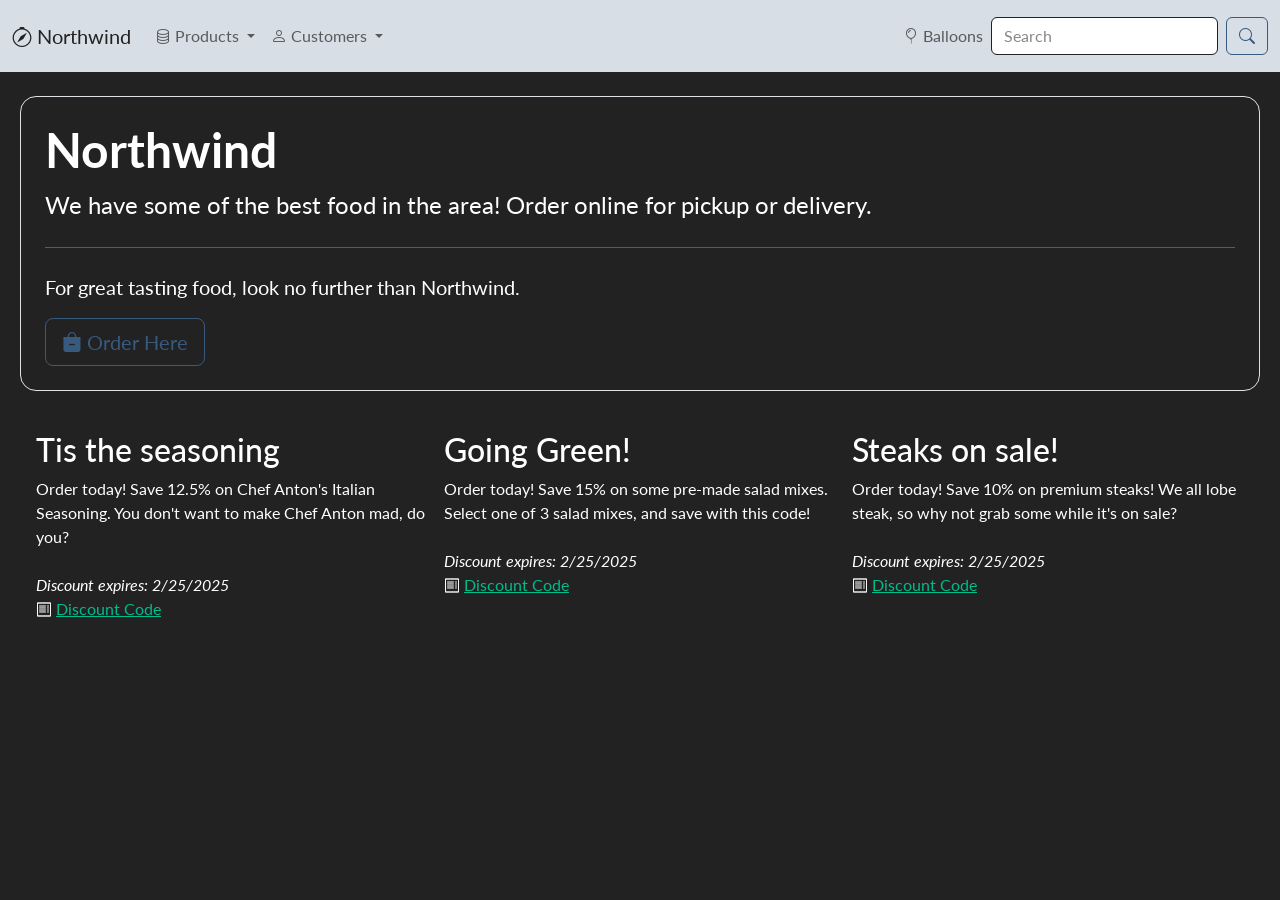
<file: index.html>
<!DOCTYPE html>
<html lang="en">
  <head>
    <meta charset="UTF-8" />
    <meta name="viewport" content="width=device-width, initial-scale=1.0" />
    <title>Northwind</title>
    <!-- bootstrap css -->
    <link
      href="https://cdn.jsdelivr.net/npm/bootstrap@5.3.3/dist/css/bootstrap.min.css"
      rel="stylesheet"
      integrity="sha384-QWTKZyjpPEjISv5WaRU9OFeRpok6YctnYmDr5pNlyT2bRjXh0JMhjY6hW+ALEwIH"
      crossorigin="anonymous"
    />
    <!-- bootstrap icons -->
    <link
      rel="stylesheet"
      href="https://cdn.jsdelivr.net/npm/bootstrap-icons@1.11.3/font/bootstrap-icons.min.css"
    />
    <!-- bootstrap js-->
    <script
      src="https://cdn.jsdelivr.net/npm/bootstrap@5.3.3/dist/js/bootstrap.bundle.min.js"
      integrity="sha384-YvpcrYf0tY3lHB60NNkmXc5s9fDVZLESaAA55NDzOxhy9GkcIdslK1eN7N6jIeHz"
      crossorigin="anonymous"
    ></script>
    <!-- client js -->
    <script src="discount.js"></script>
    <!-- client css -->
    <link rel="stylesheet" href="bootswatch-darkly.css" />
  </head>
  <body>
    <nav class="navbar navbar-expand-md bg-primary-subtle">
      <div class="container-fluid">
        <a class="navbar-brand" href="#"
          ><i class="bi bi-compass"></i> Northwind</a
        >
        <button
          class="navbar-toggler"
          type="button"
          data-bs-toggle="collapse"
          data-bs-target="#navbarScroll"
          aria-controls="navbarScroll"
          aria-expanded="false"
          aria-label="Toggle navigation"
        >
          <span class="navbar-toggler-icon"></span>
        </button>
        <div class="collapse navbar-collapse" id="navbarScroll">
          <ul class="navbar-nav me-auto my-2 my-lg-0">
            <li class="nav-item dropdown">
              <a
                class="nav-link dropdown-toggle"
                href="#"
                role="button"
                data-bs-toggle="dropdown"
                aria-expanded="false"
              >
                <i class="bi bi-database"></i>
                Products
              </a>
              <ul class="dropdown-menu">
                <li>
                  <a class="dropdown-item" , class="bi bi-" href="#">
                    <i class="bi bi-box-seam-fill"></i>
                    Browse Categories
                  </a>
                </li>
                <li>
                  <a class="dropdown-item" href="#">
                    <i class="bi bi-box-seam"></i>
                    Product Search
                  </a>
                </li>
                <li><hr class="dropdown-divider" /></li>
                <li>
                  <a class="dropdown-item" href="#">
                    <i class="bi bi-currency-dollar"></i>
                    Current Discounts
                  </a>
                </li>
              </ul>
            </li>
            <li class="nav-item dropdown">
              <a
                class="nav-link dropdown-toggle"
                href="#"
                role="button"
                data-bs-toggle="dropdown"
                aria-expanded="false"
              >
                <i class="bi bi-person"></i>
                Customers
              </a>
              <ul class="dropdown-menu">
                <li>
                  <a class="dropdown-item" href="#">
                    <i class="bi bi-person-add"></i>
                    Register
                  </a>
                </li>
                <li>
                  <a class="dropdown-item" href="#">
                    <i class="bi bi-person-check"></i>
                    Sign In
                  </a>
                </li>
              </ul>
            </li>
          </ul>
          <ul class="navbar-nav ms-auto">
            <li class="nav-item">
              <a class="nav-link" href="balloon.html">
                <i class="bi bi-balloon"></i>
                Balloons
              </a>
            </li>
          </ul>
          <form class="d-none d-md-flex" role="search">
            <input
              class="form-control me-2"
              type="search"
              placeholder="Search"
              aria-label="Search"
            />
            <button class="btn btn-outline-primary" type="submit">
              <i class="bi bi-search"></i>
              <span class="visually-hidden">Search</span>
            </button>
          </form>
        </div>
      </div>
    </nav>
    <div class="container-fluid">
      <div class="p-4 m-2 mt-4 rounded-4 border">
        <h1 class="display-5 fw-bold">Northwind</h1>
        <p class="fs-4">
          We have some of the best food in the area! Order online for pickup or
          delivery.
        </p>
        <hr class="my-4" />
        <p class="fs-5">
          For great tasting food, look no further than Northwind.
        </p>
        <a class="btn btn-outline-primary btn-lg" href="#" role="button"
          ><i class="bi bi-bag-dash-fill"></i> Order Here</a
        >
      </div>
      <div class="row p-2 m-2" id="discount-row">
        <div class="col px-2 py-4">
          <h3>Tis the seasoning</h3>
          <div class="mb-4">
            Order today! Save 12.5% on Chef Anton's Italian Seasoning. You don't
            want to make Chef Anton mad, do you?
          </div>
          <i>Discount expires: 2/25/2025</i><br />
          <i class="bi bi-receipt"></i>
          <a
            href="#"
            class="discount"
            data-product="Chef Anton's Italian Seasoning"
            data-code="CHEF123"
            data-title="Chef Anton's Discount"
            >Discount Code</a
          >
        </div>
        <div class="col px-2 py-4">
          <h3>Going Green!</h3>
          <div class="mb-4">
            Order today! Save 15% on some pre-made salad mixes. Select one of 3
            salad mixes, and save with this code!
          </div>
          <i>Discount expires: 2/25/2025</i><br />
          <i class="bi bi-receipt"></i>
          <a
            href="#"
            class="discount"
            data-product="Pre-made salad mixes"
            data-code="SALAD456"
            data-title="Salad Mix Discount"
            >Discount Code</a
          >
        </div>
        <div class="col px-2 py-4">
          <h3>Steaks on sale!</h3>
          <div class="mb-4">
            Order today! Save 10% on premium steaks! We all lobe steak, so why
            not grab some while it's on sale?
          </div>
          <i>Discount expires: 2/25/2025</i><br />
          <i class="bi bi-receipt"></i>
          <a
            href="#"
            class="discount"
            data-product="Premium steaks"
            data-code="STEAK789"
            data-title="Steak Discount"
            >Discount Code</a
          >
        </div>
      </div>
    </div>
    <!-- toast -->
    <div class="toast-container position-fixed bottom-0 end-0 p-3">
      <div
        id="liveToast"
        class="toast"
        role="alert"
        aria-live="assertive"
        aria-atomic="true"
      >
        <div class="toast-header">
          <strong class="me-auto" id="product">Product</strong>
          <small class="text-body-secondary">discount title</small>
          <button
            type="button"
            class="btn-close"
            data-bs-dismiss="toast"
            aria-label="Close"
          ></button>
        </div>
        <div class="toast-body">Discount Code: 1234</div>
      </div>
    </div>
  </body>
</html>
</file>
